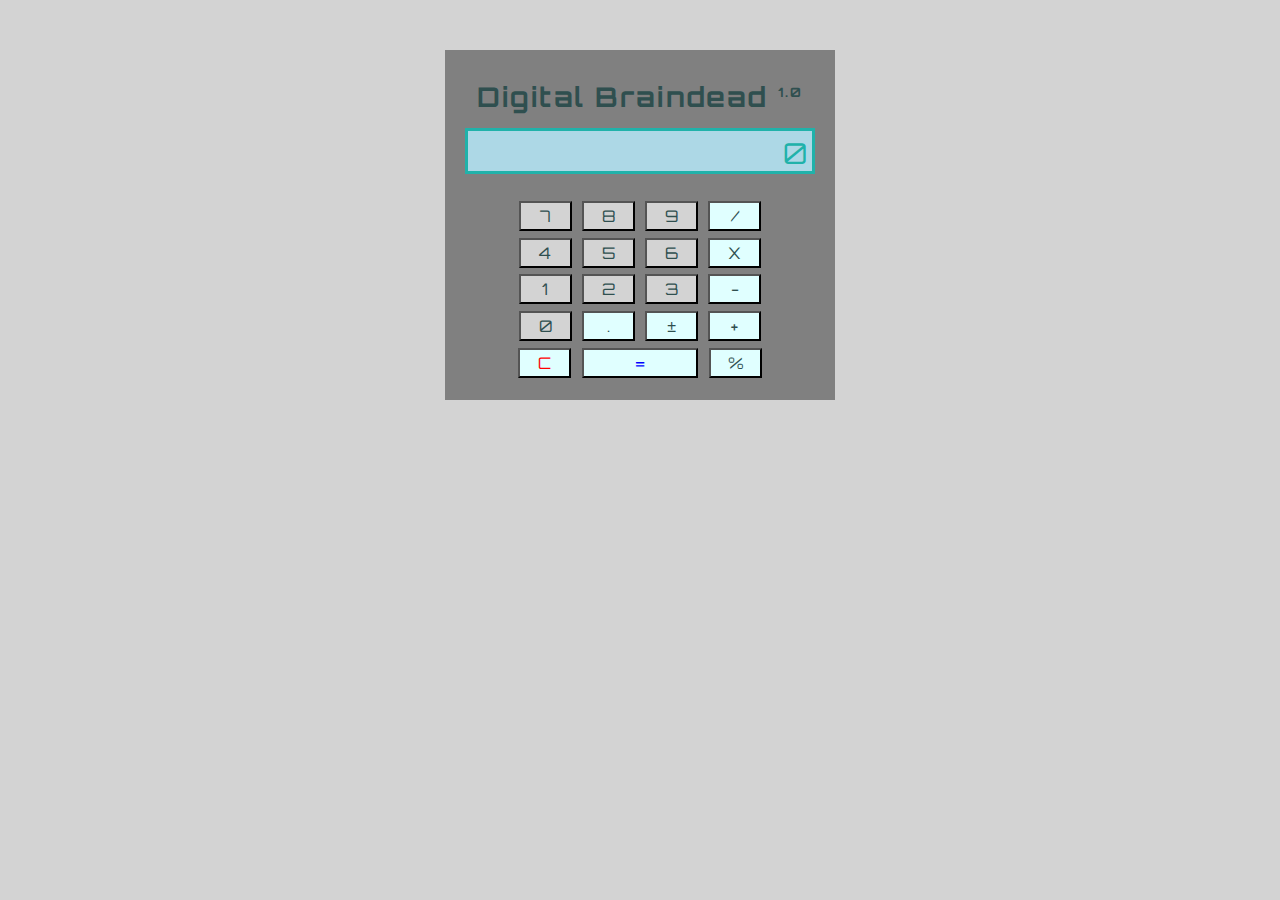
<file: index.html>
<!DOCTYPE html>
<html>
    <head>
        <title>JavaScript Calculator</title>
        <link rel="stylesheet" type="text/css" href='css/style.css'>
        <link href="https://fonts.googleapis.com/css?family=Orbitron" rel="stylesheet">
    </head>
    <body>
        <div class='content'>
            <h1>Digital Braindead <sup>1.0</sup></h1>
            <p id="screen">0</p>
            <div class='buttons'>
                <div class='row1'>
                    <button id='seven' value='7'>7</button>
                    <button id='eight' value='8'>8</button>
                    <button id='nine' value='9'>9</button>
                    <button id='division' value='/'>/</button>
                </div>
                <div class='row2'>
                    <button id='four' value='4'>4</button>
                    <button id='five' value='5'>5</button>
                    <button id='six' value='6'>6</button>
                    <button id='multiplication' value='*'>X</button>
                </div>
                <div class='row3'>
                    <button id='one' value='1'>1</button>
                    <button id='two' value='2'>2</button>
                    <button id='three' value='3'>3</button>
                    <button id='minus' value='-'>-</button>
                </div>
                <div class='row4'>
                    <button id='null' value='0'>0</button>
                    <button id='dot' value='.'>.</button>
                    <button id='plusminus' value='+-'>&plusmn</button>
                    <button id='plus' value='+'>+</button>
                </div>
                <div class='row5'>
                    <button id='clear' value='C'>C</button>
                    <button id='equal' value='='>=</button>
                    <button id='percentage' value='%'>%</button>                    
                </div>
            </div>
            <script src='https://code.jquery.com/jquery-3.2.1.min.js'></script>
            <script src='js/main.js'></script>
        </div>
    </body>
</html>
</file>
<file: css/style.css>
body {
    margin: 10px auto;
    background-color: lightgrey;
}

.content {
    width: 350px;
	height: auto;
	margin: 50px auto;
	padding: 20px 20px 9px;
    font-family: 'Orbitron', sans-serif;
    color: lightseagreen;
    background-color: grey;
}

h1 {
    letter-spacing: 2px;
    margin: 10px auto;
    font-size: 1.7em;
    text-align: center;
    color: darkslategray;
}

sup { 
    vertical-align: super;
    font-size: small;
}

#screen {
    margin: 14px auto;
    letter-spacing: 2px;
    border-style: solid;
    padding: 1% 1% 0 1%;
    background-color: lightblue;
    font-size: 1.8em;
    text-align: right;
    overflow: hidden;
}

.buttons {
    padding: 3%;
    text-align: center;
}

button {
    text-align: center;
    height: 30px;
    width: 16%;
    margin: 1%;
    display: inline-block;
    color: darkslategray;
    font-family : inherit;
    font-size: inherit;
    background-color: lightgray;
}

#division, #clear, #multiplication, #plusminus, #minus, #equal, #dot, #percentage, #plus {
    background-color: lightcyan;
}

#clear {
    color: red;
}

#plusminus {
    vertical-align: bottom;
}

#equal {
    color: blue;
    width: 35.5%;
}
</file>
